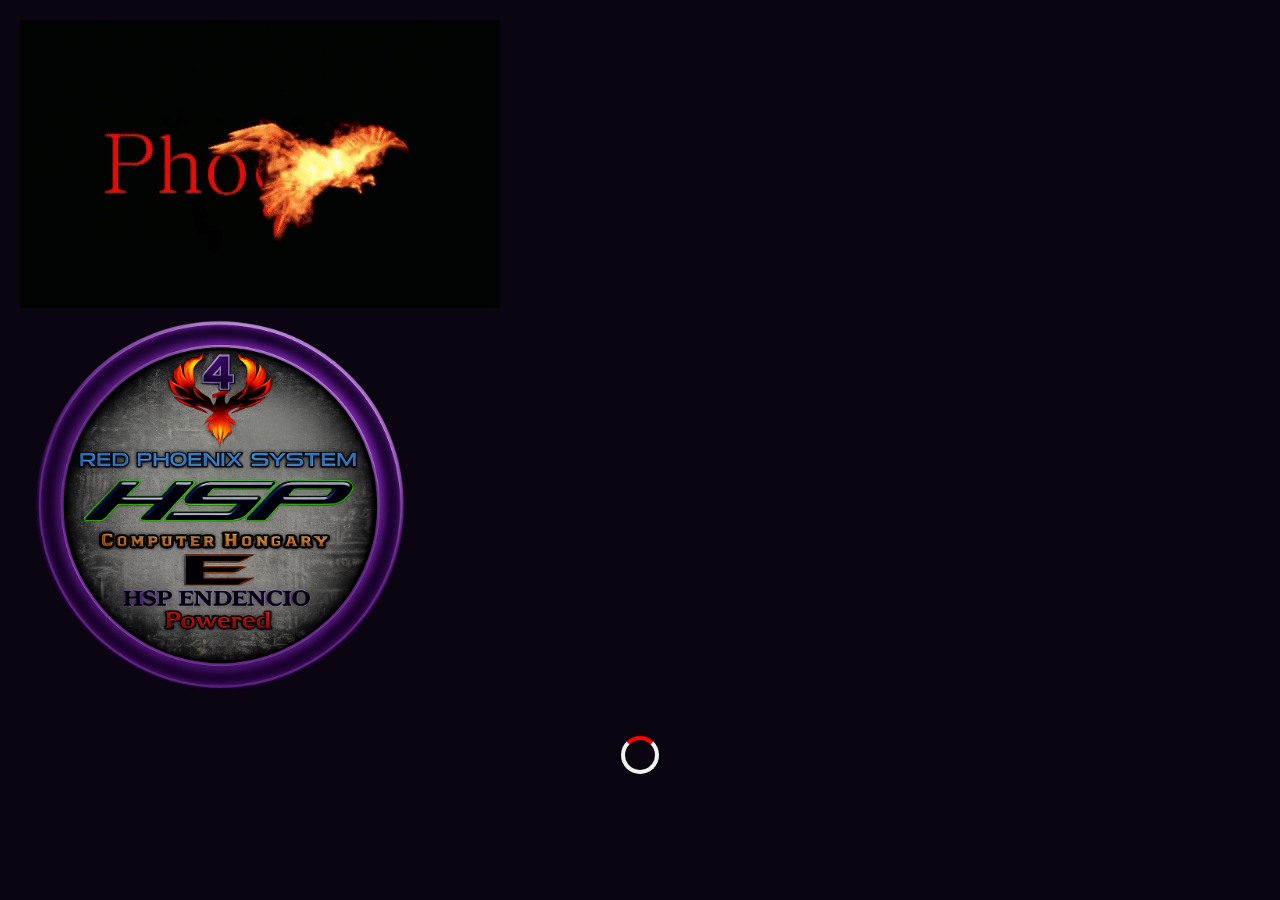
<file: index.html>
<!DOCTYPE html>
<html lang="hu">

<head>
    <meta charset="UTF-8">
    <meta name="viewport" content="width=device-width, initial-scale=1.0">
    <title>Red Phoneix 4 Windows Alrendszer</title>
    <link rel="stylesheet" href="css/global.css">
    <link rel="stylesheet" href="css/welcome.css">
</head>

<body>
    <section>
        <div>
            <img src="asset/pho002.gif" alt="redphoneix">
        </div>
        <div>
            <img src="asset/logo-transparent-red4.png" alt="logo" id="logospin">
            <div class="loader"></div>
        </div>
    </section>
</body>

<script>
    setTimeout(function() {
        window.location.href = '7fa/1fa.html';
    }, 3000);
</script>

</html>
</file>
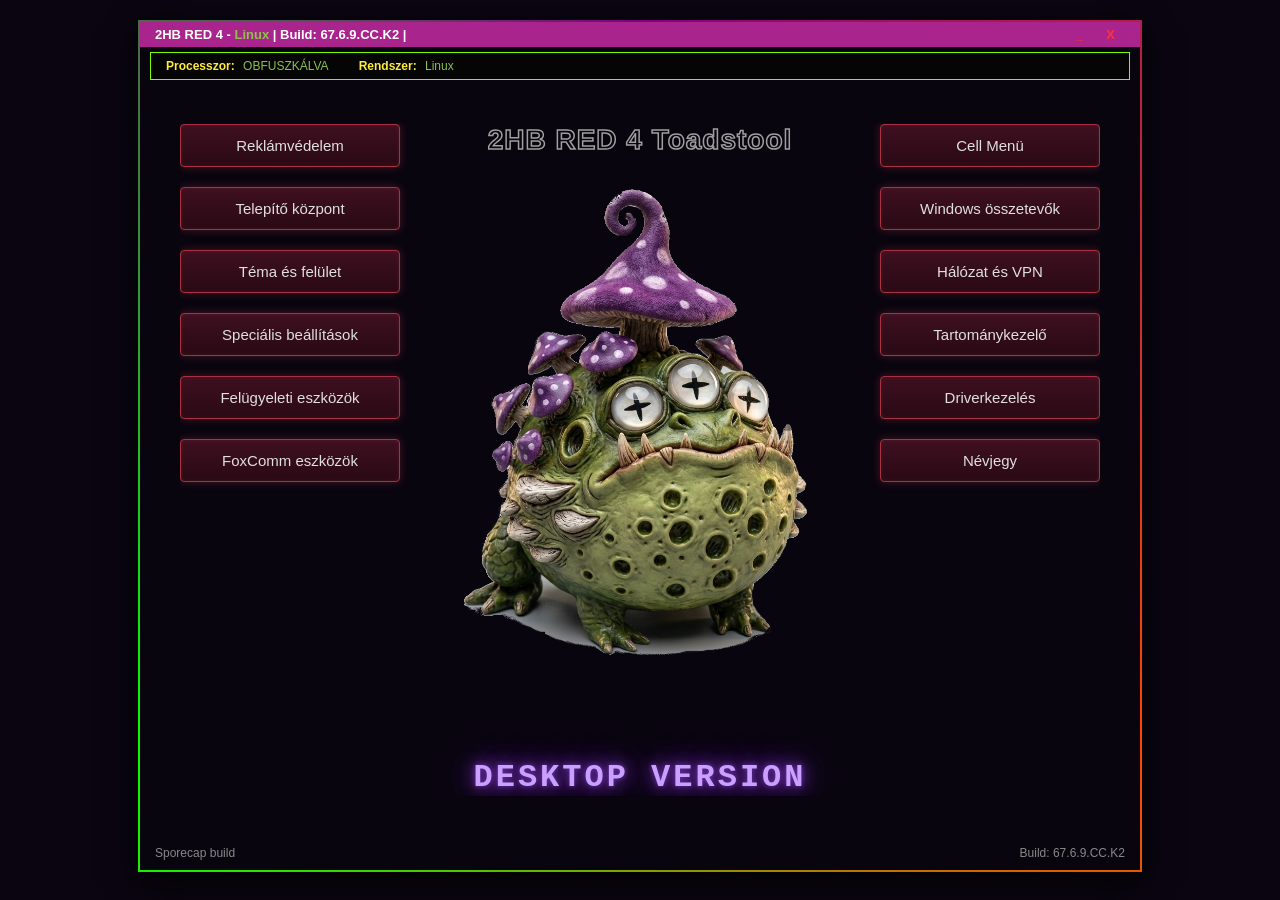
<file: STARTPAGE/index.html>
<!DOCTYPE html>
<html lang="hu">

<head>
    <meta charset="UTF-8">
    <title>RED4 Browser Client TM</title>
    <link rel="stylesheet" href="../css/global.css">
</head>

<body>

    <div class="app-window">

        <div class="title-bar">
            <span>2HB RED 4 - <span class="info-value" id="os-display">Detektálás...</span>
                | Build: 67.6.9.CC.K2 |</span>
            <div class="window-controls">_ X</div>
        </div>

        <div class="info-bar">
            <div>
                <span class="info-label">Processzor:</span>
                <span class="info-value">OBFUSZKÁLVA</span>
            </div>
            <div>
                <span class="info-label">Rendszer:</span>
                <span class="info-value" id="os-display2">Detektálás...</span>
            </div>
        </div>

        <div class="content-area">
            <!-- Main Menu View -->
            <div id="main-view" class="view-transition" style="display: flex; width: 100%; justify-content: space-between;">
                <div class="button-column">
                    <button class="fox-btn" onclick="navigateTo('Reklámvédelem')">Reklámvédelem</button>
                    <button class="fox-btn" onclick="navigateTo('Telepítő központ')">Telepítő központ</button>
                    <button class="fox-btn" onclick="navigateTo('Téma és felület')">Téma és felület</button>
                    <button class="fox-btn" onclick="navigateTo('Speciális beállítások')">Speciális beállítások</button>
                    <button class="fox-btn" onclick="navigateTo('Felügyeleti eszközök')">Felügyeleti eszközök</button>
                    <button class="fox-btn" onclick="navigateTo('FoxComm eszközök')">FoxComm eszközök</button>
                </div>

                <div style="text-align: center; flex-grow: 1;">
                    <div class="text-outline">2HB RED 4 Toadstool</div>
                    <img src="../asset/Gemini_Generated_Image_bf0y8fbf0y8fbf0y.png" alt="mascot" class="mascot">
                    <br><br><br><br><br><br>
                    <div class="text-glow">DESKTOP VERSION</div>
                </div>

                <div class="button-column">
                    <button class="fox-btn" onclick="navigateTo('Cell Menü')">Cell Menü</button>
                    <button class="fox-btn" onclick="navigateTo('Windows összetevők')">Windows összetevők</button>
                    <button class="fox-btn" onclick="navigateTo('Hálózat és VPN')">Hálózat és VPN</button>
                    <button class="fox-btn" onclick="navigateTo('Tartománykezelő')">Tartománykezelő</button>
                    <button class="fox-btn" onclick="navigateTo('Driverkezelés')">Driverkezelés</button>
                    <button class="fox-btn" onclick="navigateTo('Névjegy')">Névjegy</button>
                </div>
            </div>

            <!-- Sub Page View -->
            <div id="sub-view" class="sub-page-container hidden">
                <h2 id="sub-page-title">Cím</h2>
                <div class="sub-page-content">
                    <p id="sub-page-text">A kiválasztott modul betöltése folyamatban...</p>
                </div>
                <button class="fox-btn" onclick="goBack()">Vissza a főmenübe</button>
            </div>
        </div>

        <div class="footer-bar">
            <span>Sporecap build</span>
            <span>Build: 67.6.9.CC.K2</span>
        </div>

    </div>

    <script>
        document.addEventListener('DOMContentLoaded', () => {
            let os = "Ismeretlen OS";
            const ua = window.navigator.userAgent;

            if (ua.indexOf("Windows NT 10.0") !== -1) os = "Windows 10/11";
            else if (ua.indexOf("Windows NT 6.3") !== -1) os = "Windows 8.1";
            else if (ua.indexOf("Windows NT 6.2") !== -1) os = "Windows 8";
            else if (ua.indexOf("Windows NT 6.1") !== -1) os = "Windows 7";
            else if (ua.indexOf("Android") !== -1) {
                const match = ua.match(/Android\s([0-9\.]+)/);
                os = match ? "Android " + match[1] : "Android";
            } else if (ua.indexOf("Mac OS X") !== -1) {
                const match = ua.match(/Mac OS X\s?([0-9_|\.]+)/);
                if (match) {
                    os = "macOS " + match[1].replace(/_/g, '.');
                } else {
                    os = "macOS";
                }
            } else if (ua.indexOf("iPhone") !== -1 || ua.indexOf("iPad") !== -1) {
                const match = ua.match(/OS\s([0-9_]+)/);
                os = match ? "iOS " + match[1].replace(/_/g, '.') : "iOS";
            } else if (ua.indexOf("Linux") !== -1) {
                os = "Linux";
            }

            document.getElementById('os-display').textContent = os;
            document.getElementById('os-display2').textContent = os;
        });

        function navigateTo(pageName) {
            const mainView = document.getElementById('main-view');
            const subView = document.getElementById('sub-view');
            const title = document.getElementById('sub-page-title');
            const text = document.getElementById('sub-page-text');

            title.textContent = pageName;
            text.textContent = `A(z) ${pageName} modul sikeresen betöltve a RED 4 rendszermagba. Itt érheti el az adott funkcióhoz tartozó speciális beállításokat és diagnosztikai eszközöket.`;

            mainView.classList.add('hidden');
            subView.classList.remove('hidden');
            subView.classList.remove('view-transition');
            void subView.offsetWidth; // Trigger reflow for animation
            subView.classList.add('view-transition');
        }

        function goBack() {
            const mainView = document.getElementById('main-view');
            const subView = document.getElementById('sub-view');

            subView.classList.add('hidden');
            mainView.classList.remove('hidden');
            mainView.classList.remove('view-transition');
            void mainView.offsetWidth; // Trigger reflow for animation
            mainView.classList.add('view-transition');
        }
    </script>

</body>

</html>
</file>
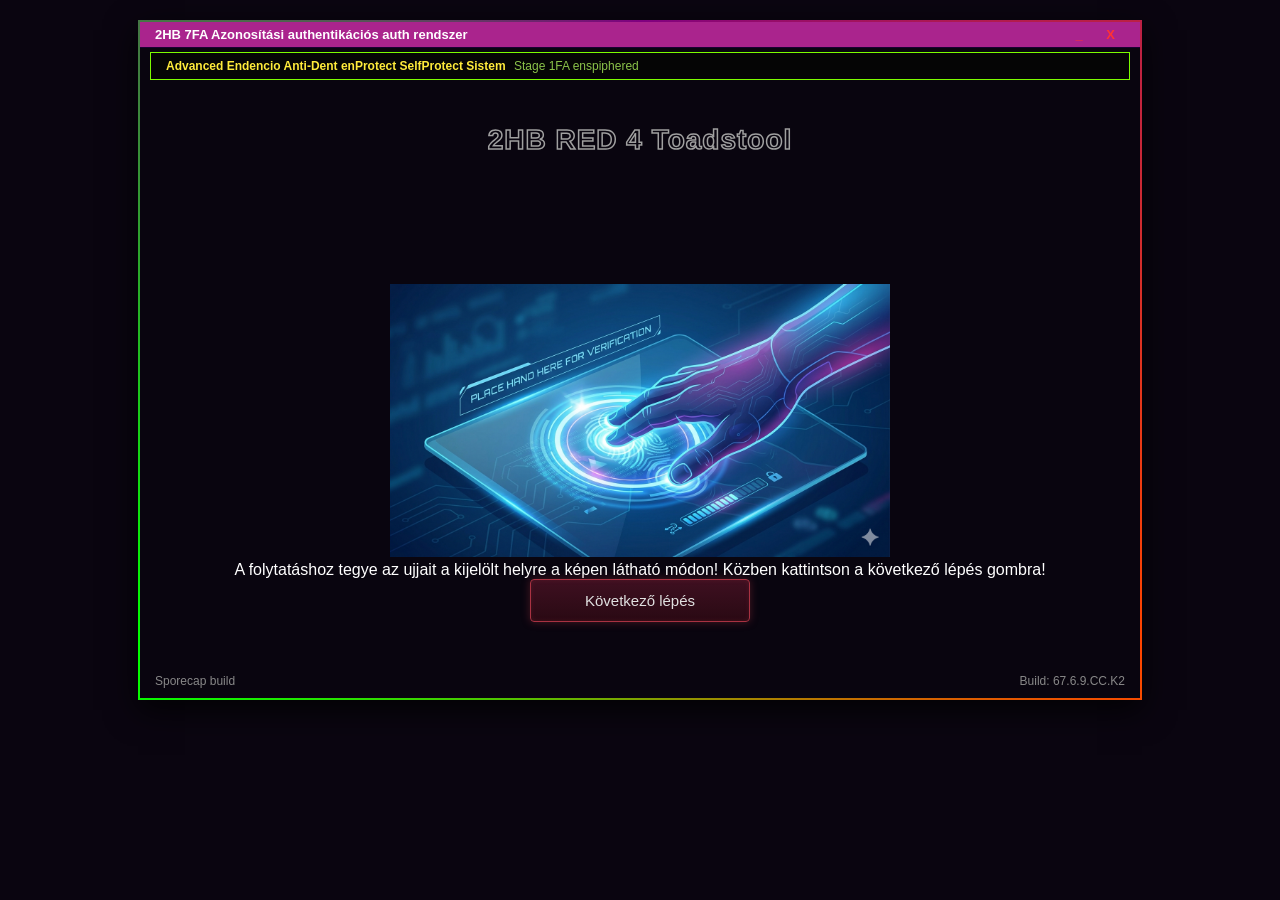
<file: 7fa/1fa.html>
<!DOCTYPE html>
<html lang="hu">

<head>
    <meta charset="UTF-8">
    <title>RED4 1FA</title>
    <link rel="stylesheet" href="../css/global.css">
    <link rel="stylesheet" href="../css/1-7fa.css">
</head>

<body>

    <div class="app-window">

        <div class="title-bar">
            <span>2HB 7FA Azonosítási authentikációs auth rendszer</span>
            <div class="window-controls">_ X</div>
        </div>

        <div class="info-bar">
            <div>
                <span class="info-label">Advanced Endencio Anti-Dent enProtect SelfProtect Sistem</span>
                <span class="info-value">Stage 1FA enspiphered</span>
            </div>
        </div>

        <div class="content-area">

            <!-- <div class="button-column">
        <button class="fox-btn">Reklámvédelem</button>
        <button class="fox-btn">Telepítő központ</button>
        <button class="fox-btn">Téma és felület</button>
        <button class="fox-btn">Speciális beállítások</button>
        <button class="fox-btn">Felügyeleti eszközök</button>
        <button class="fox-btn">FoxComm eszközök</button>
      </div> -->

            <div style="text-align: center; flex-grow: 1;">
                <div class="text-outline">2HB RED 4 Toadstool</div>
                <br><br><br><br><br><br>
                <img id="handplacement" src="../asset/Gemini_Generated_Image_plye44plye44plye.png">
                <div>A folytatáshoz tegye az ujjait a kijelölt helyre a képen látható módon! Közben kattintson a
                    következő lépés gombra!</div>
                <button class="fox-btn" onclick="continueStep()">Következő lépés</button>
            </div>

            <!-- <div class="button-column">
        <button class="fox-btn">Cell Menü</button>
        <button class="fox-btn">Windows összetevők</button>
        <button class="fox-btn">Hálózat és VPN</button>
        <button class="fox-btn">Tartománykezelő</button>
        <button class="fox-btn">Driverkezelés</button>
        <button class="fox-btn">Névjegy</button>
      </div> -->

        </div>

        <div class="footer-bar">
            <span>Sporecap build</span>
            <span>Build: 67.6.9.CC.K2</span>
        </div>

    </div>

    <script>
        function continueStep() {
            const audio = new Audio('../asset/1fa.mp3');
            audio.play();
            audio.onended = function() {
                window.location.href = '2fa.html';
            };
        }
    </script>

</body>

</html>
</file>
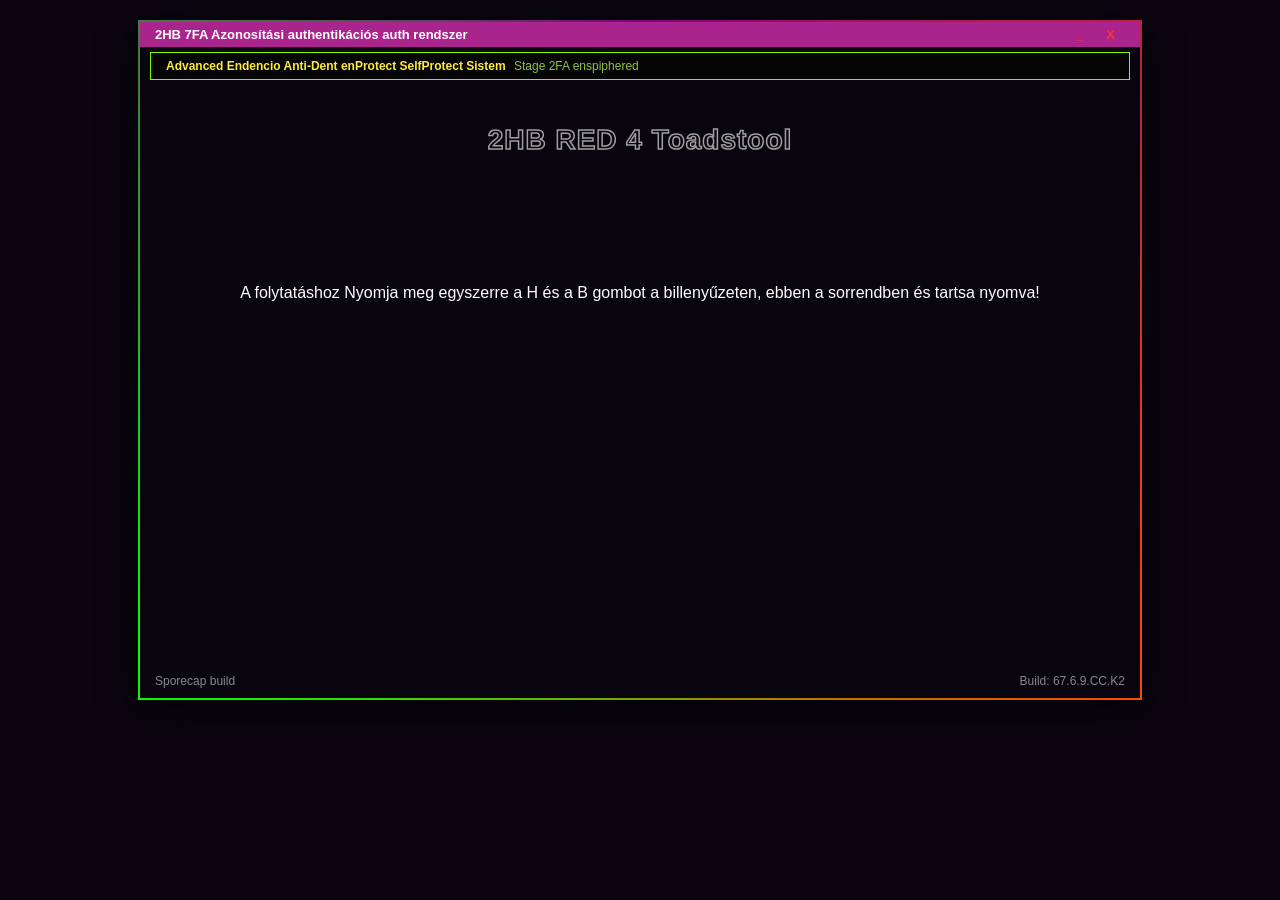
<file: 7fa/2fa.html>
<!DOCTYPE html>
<html lang="hu">

<head>
    <meta charset="UTF-8">
    <title>RED4 2FA</title>
    <link rel="stylesheet" href="../css/global.css">
    <link rel="stylesheet" href="../css/1-7fa.css">
</head>

<body>

    <div class="app-window">

        <div class="title-bar">
            <span>2HB 7FA Azonosítási authentikációs auth rendszer</span>
            <div class="window-controls">_ X</div>
        </div>

        <div class="info-bar">
            <div>
                <span class="info-label">Advanced Endencio Anti-Dent enProtect SelfProtect Sistem</span>
                <span class="info-value">Stage 2FA enspiphered</span>
            </div>
        </div>

        <div class="content-area">

            <div style="text-align: center; flex-grow: 1;">
                <div class="text-outline">2HB RED 4 Toadstool</div>
                <br><br><br><br><br><br>
                <div>A folytatáshoz Nyomja meg egyszerre a H és a B gombot a billenyűzeten, ebben a sorrendben és tartsa
                    nyomva!</div>

                <div id="load-container"
                    style="display: none; width: 300px; height: 10px; background: #1a1a1a; margin: 20px auto; border: 1px solid #ff0000; position: relative;">
                    <div id="load-bar"
                        style="width: 0%; height: 100%; background: #ff0000; box-shadow: 0 0 10px #ff0000;"></div>
                </div>
            </div>

        </div>

        <div class="footer-bar">
            <span>Sporecap build</span>
            <span>Build: 67.6.9.CC.K2</span>
        </div>

    </div>

    <script>
        let hPressed = false;
        let triggered = false;

        document.addEventListener('keydown', (e) => {
            const key = e.key.toLowerCase();
            if (key === 'h') {
                hPressed = true;
            } else if (key === 'b' && hPressed && !triggered) {
                triggered = true;
                document.getElementById('load-container').style.display = 'block';
                const bar = document.getElementById('load-bar');

                const audio = new Audio('../asset/2fa.mp3');
                audio.ontimeupdate = () => {
                    const progress = (audio.currentTime / audio.duration) * 100;
                    bar.style.width = progress + '%';
                };
                audio.play();
                audio.onended = () => {
                    window.location.href = '3fa.html';
                };
            }
        });

        document.addEventListener('keyup', (e) => {
            if (e.key.toLowerCase() === 'h') hPressed = false;
        });
    </script>

</body>

</html>
</file>
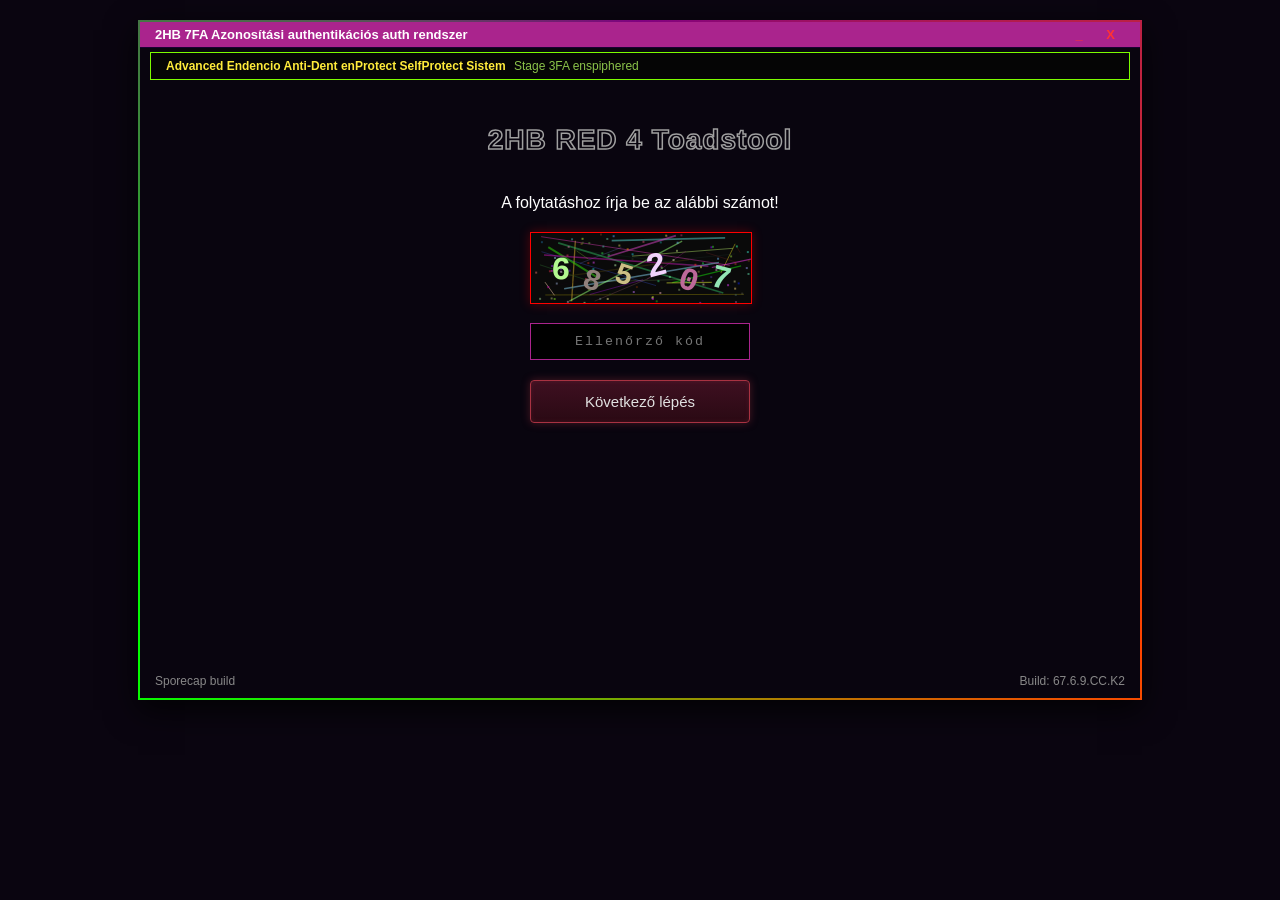
<file: 7fa/3fa.html>
<!DOCTYPE html>
<html lang="hu">

<head>
    <meta charset="UTF-8">
    <title>RED4 1FA</title>
    <link rel="stylesheet" href="../css/global.css">
    <link rel="stylesheet" href="../css/1-7fa.css">
</head>

<body>

    <div class="app-window">

        <div class="title-bar">
            <span>2HB 7FA Azonosítási authentikációs auth rendszer</span>
            <div class="window-controls">_ X</div>
        </div>

        <div class="info-bar">
            <div>
                <span class="info-label">Advanced Endencio Anti-Dent enProtect SelfProtect Sistem</span>
                <span class="info-value">Stage 3FA enspiphered</span>
            </div>
        </div>

        <div class="content-area">

            <div style="text-align: center; flex-grow: 1;">
                <div class="text-outline">2HB RED 4 Toadstool</div>
                <br>
                <div>A folytatáshoz írja be az alábbi számot!</div>
                
                <div style="margin: 20px auto; width: 220px;">
                    <canvas id="captcha-canvas" width="220" height="70" style="border: 1px solid #ff0000; background: #000; box-shadow: 0 0 10px rgba(255,0,0,0.3);"></canvas>
                    <br>
                    <input type="text" id="captcha-input" placeholder="Ellenőrző kód" 
                        style="background: #000; border: 1px solid #aa248d; color: #fff; padding: 10px; margin-top: 15px; width: 100%; box-sizing: border-box; text-align: center; outline: none; font-family: 'Courier New', monospace; letter-spacing: 2px;">
                </div>

                <button class="fox-btn" onclick="continueStep()">Következő lépés</button>
                <div id="error-msg" style="color: #ff3333; margin-top: 10px; font-size: 14px; height: 20px; font-weight: bold;"></div>
            </div>

        </div>

        <div class="footer-bar">
            <span>Sporecap build</span>
            <span>Build: 67.6.9.CC.K2</span>
        </div>

    </div>

    <script>
        let captchaValue = '';

        function generateCaptcha() {
            const canvas = document.getElementById('captcha-canvas');
            const ctx = canvas.getContext('2d');
            captchaValue = Math.floor(100000 + Math.random() * 900000).toString();
            
            // Background
            ctx.fillStyle = '#0a0a0a';
            ctx.fillRect(0, 0, canvas.width, canvas.height);
            
            // Random interference lines
            for (let i = 0; i < 30; i++) {
                ctx.strokeStyle = `rgba(${Math.random()*255}, ${Math.random()*255}, ${Math.random()*255}, 0.5)`;
                ctx.lineWidth = Math.random() * 2;
                ctx.beginPath();
                ctx.moveTo(Math.random() * canvas.width, Math.random() * canvas.height);
                ctx.lineTo(Math.random() * canvas.width, Math.random() * canvas.height);
                ctx.stroke();
            }

            // Random dots noise
            for (let i = 0; i < 100; i++) {
                ctx.fillStyle = `rgba(${Math.random()*255}, ${Math.random()*255}, ${Math.random()*255}, 0.5)`;
                ctx.fillRect(Math.random() * canvas.width, Math.random() * canvas.height, 2, 2);
            }
            
            // Draw distorted digits
            ctx.textBaseline = 'middle';
            for (let i = 0; i < captchaValue.length; i++) {
                const fontSize = 28 + Math.random() * 10;
                ctx.font = `bold ${fontSize}px "Courier New"`;
                ctx.fillStyle = `rgb(${Math.random()*155+100}, ${Math.random()*155+100}, ${Math.random()*155+100})`;
                
                const x = 20 + i * 32;
                const y = 35 + (Math.random() - 0.5) * 25;
                const angle = (Math.random() - 0.5) * 0.9;
                
                ctx.save();
                ctx.translate(x, y);
                ctx.rotate(angle);
                ctx.fillText(captchaValue[i], 0, 0);
                ctx.restore();
            }
        }

        window.onload = generateCaptcha;

        function continueStep() {
            const userInput = document.getElementById('captcha-input').value;
            if (userInput === captchaValue) {
                const audio = new Audio('../asset/3fa.mp3');
                audio.play();
                audio.onended = function() {
                    window.location.href = '4fa.html';
                };
            } else {
                document.getElementById('error-msg').textContent = 'AZONOSÍTÁS SIKERTELEN!';
                generateCaptcha();
                document.getElementById('captcha-input').value = '';
            }
        }
    </script>

</body>

</html>
</file>
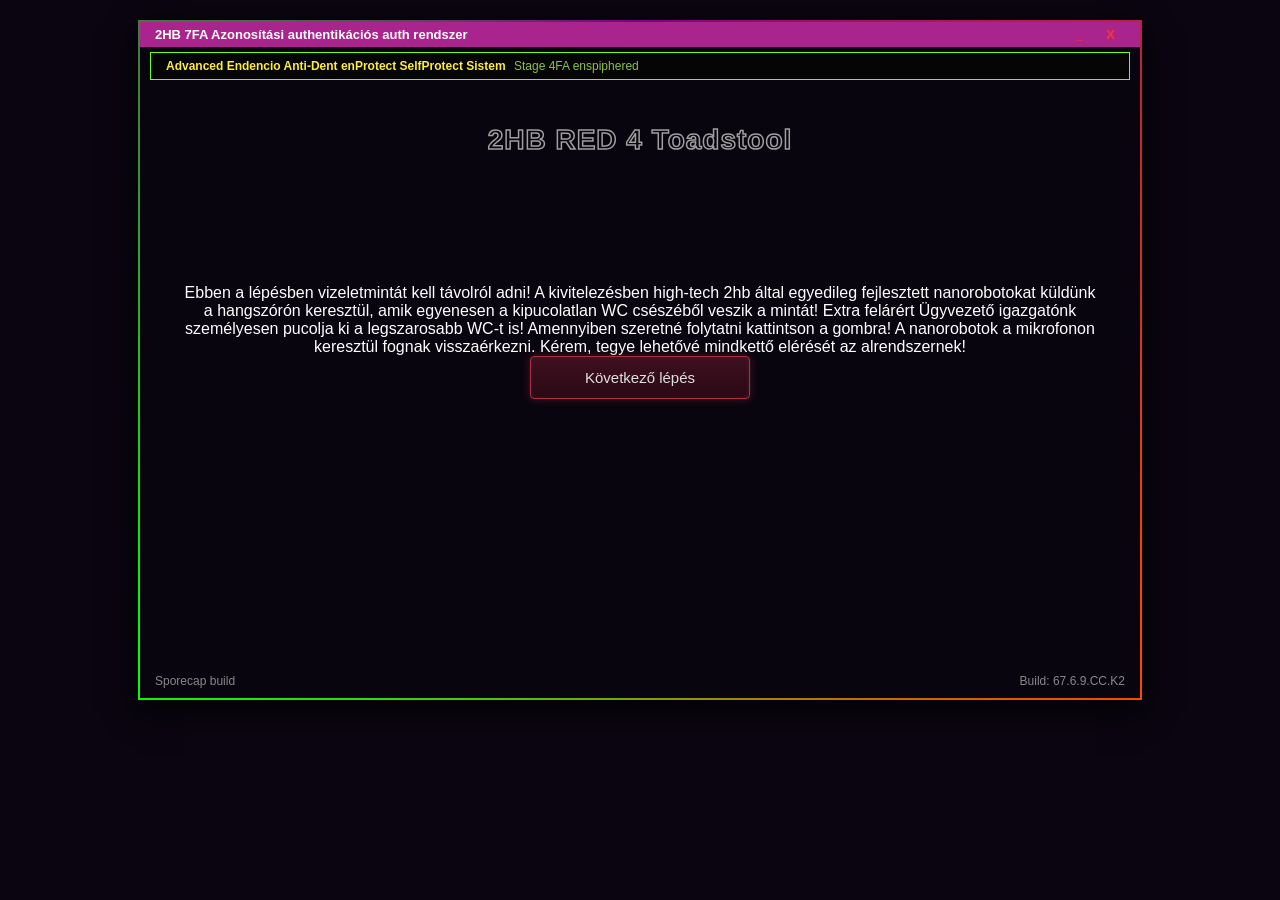
<file: 7fa/4fa.html>
<!DOCTYPE html>
<html lang="hu">

<head>
    <meta charset="UTF-8">
    <title>RED4 1FA</title>
    <link rel="stylesheet" href="../css/global.css">
    <link rel="stylesheet" href="../css/1-7fa.css">
</head>

<body>

    <div class="app-window">

        <div class="title-bar">
            <span>2HB 7FA Azonosítási authentikációs auth rendszer</span>
            <div class="window-controls">_ X</div>
        </div>

        <div class="info-bar">
            <div>
                <span class="info-label">Advanced Endencio Anti-Dent enProtect SelfProtect Sistem</span>
                <span class="info-value">Stage 4FA enspiphered</span>
            </div>
        </div>

        <div class="content-area">

            <div style="text-align: center; flex-grow: 1;">
                <div class="text-outline">2HB RED 4 Toadstool</div>
                <br><br><br><br><br><br>
                <div>Ebben a lépésben vizeletmintát kell távolról adni! A kivitelezésben high-tech 2hb által egyedileg
                    fejlesztett nanorobotokat küldünk a hangszórón keresztül, amik egyenesen a kipucolatlan WC csészéből
                    veszik a mintát! Extra felárért Ügyvezető igazgatónk személyesen pucolja ki a legszarosabb WC-t is!
                    Amennyiben szeretné folytatni kattintson a gombra! A nanorobotok a mikrofonon keresztül fognak
                    visszaérkezni. Kérem, tegye lehetővé mindkettő elérését az alrendszernek!
                </div>
                <button class="fox-btn" onclick="continueStep()">Következő lépés</button>
            </div>

        </div>

        <div class="footer-bar">
            <span>Sporecap build</span>
            <span>Build: 67.6.9.CC.K2</span>
        </div>

    </div>

    <script>
        function continueStep() {
            const audio = new Audio('../asset/4fa.mp3');
            audio.play();
            audio.onended = function () {
                window.location.href = '5fa.html';
            };
        }
    </script>

</body>

</html>
</file>
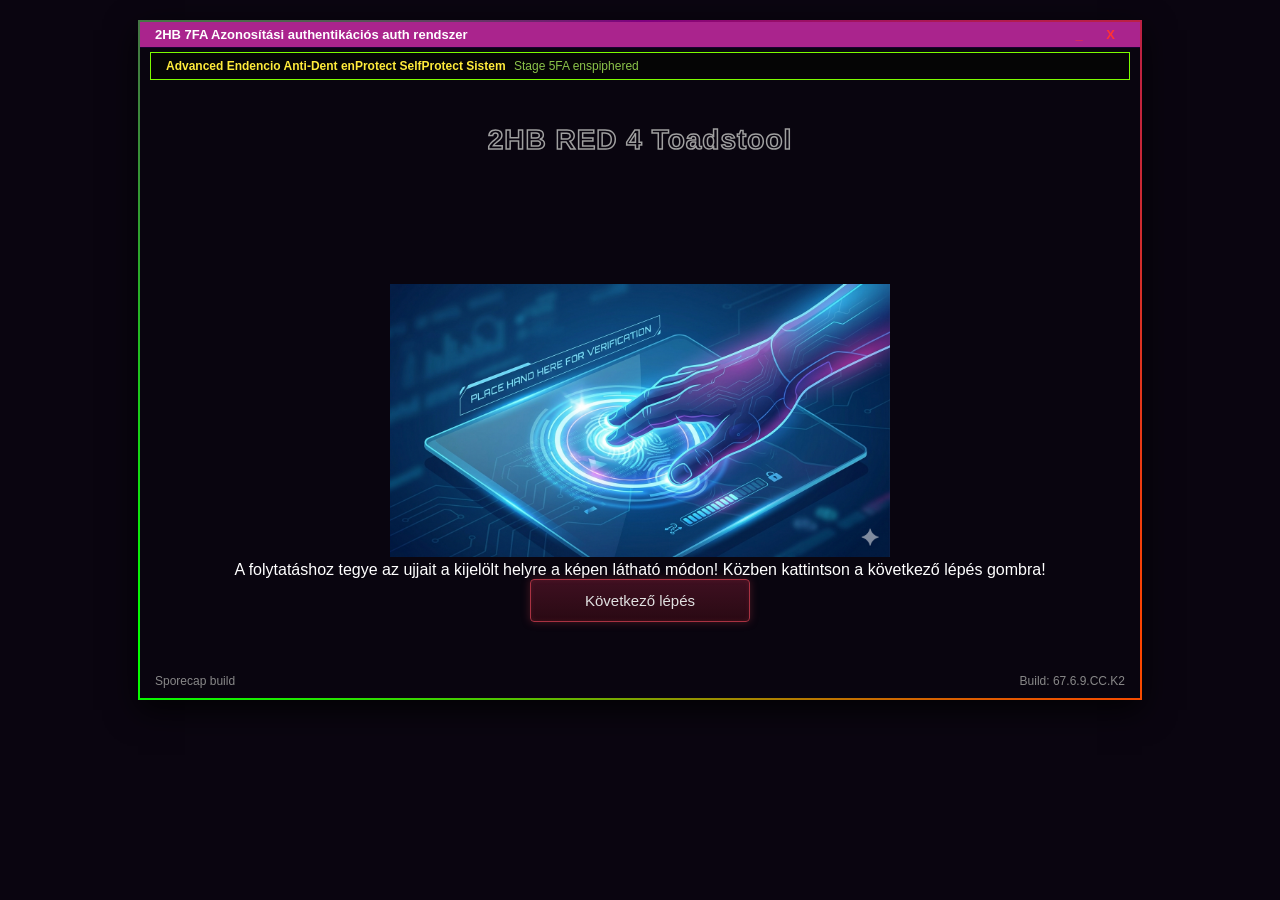
<file: 7fa/5fa.html>
<!DOCTYPE html>
<html lang="hu">

<head>
    <meta charset="UTF-8">
    <title>RED4 1FA</title>
    <link rel="stylesheet" href="../css/global.css">
    <link rel="stylesheet" href="../css/1-7fa.css">
</head>

<body>

    <div class="app-window">

        <div class="title-bar">
            <span>2HB 7FA Azonosítási authentikációs auth rendszer</span>
            <div class="window-controls">_ X</div>
        </div>

        <div class="info-bar">
            <div>
                <span class="info-label">Advanced Endencio Anti-Dent enProtect SelfProtect Sistem</span>
                <span class="info-value">Stage 5FA enspiphered</span>
            </div>
        </div>

        <div class="content-area">

            <!-- <div class="button-column">
        <button class="fox-btn">Reklámvédelem</button>
        <button class="fox-btn">Telepítő központ</button>
        <button class="fox-btn">Téma és felület</button>
        <button class="fox-btn">Speciális beállítások</button>
        <button class="fox-btn">Felügyeleti eszközök</button>
        <button class="fox-btn">FoxComm eszközök</button>
      </div> -->

            <div style="text-align: center; flex-grow: 1;">
                <div class="text-outline">2HB RED 4 Toadstool</div>
                <br><br><br><br><br><br>
                <img id="handplacement" src="../asset/Gemini_Generated_Image_plye44plye44plye.png">
                <div>A folytatáshoz tegye az ujjait a kijelölt helyre a képen látható módon! Közben kattintson a
                    következő lépés gombra!</div>
                <button class="fox-btn" onclick="continueStep()">Következő lépés</button>
            </div>

            <!-- <div class="button-column">
        <button class="fox-btn">Cell Menü</button>
        <button class="fox-btn">Windows összetevők</button>
        <button class="fox-btn">Hálózat és VPN</button>
        <button class="fox-btn">Tartománykezelő</button>
        <button class="fox-btn">Driverkezelés</button>
        <button class="fox-btn">Névjegy</button>
      </div> -->

        </div>

        <div class="footer-bar">
            <span>Sporecap build</span>
            <span>Build: 67.6.9.CC.K2</span>
        </div>

    </div>

    <script>
        function continueStep() {
            const audio = new Audio('../asset/1fa.mp3');
            audio.play();
            audio.onended = function() {
                window.location.href = '2fa.html';
            };
        }
    </script>

</body>

</html>
</file>
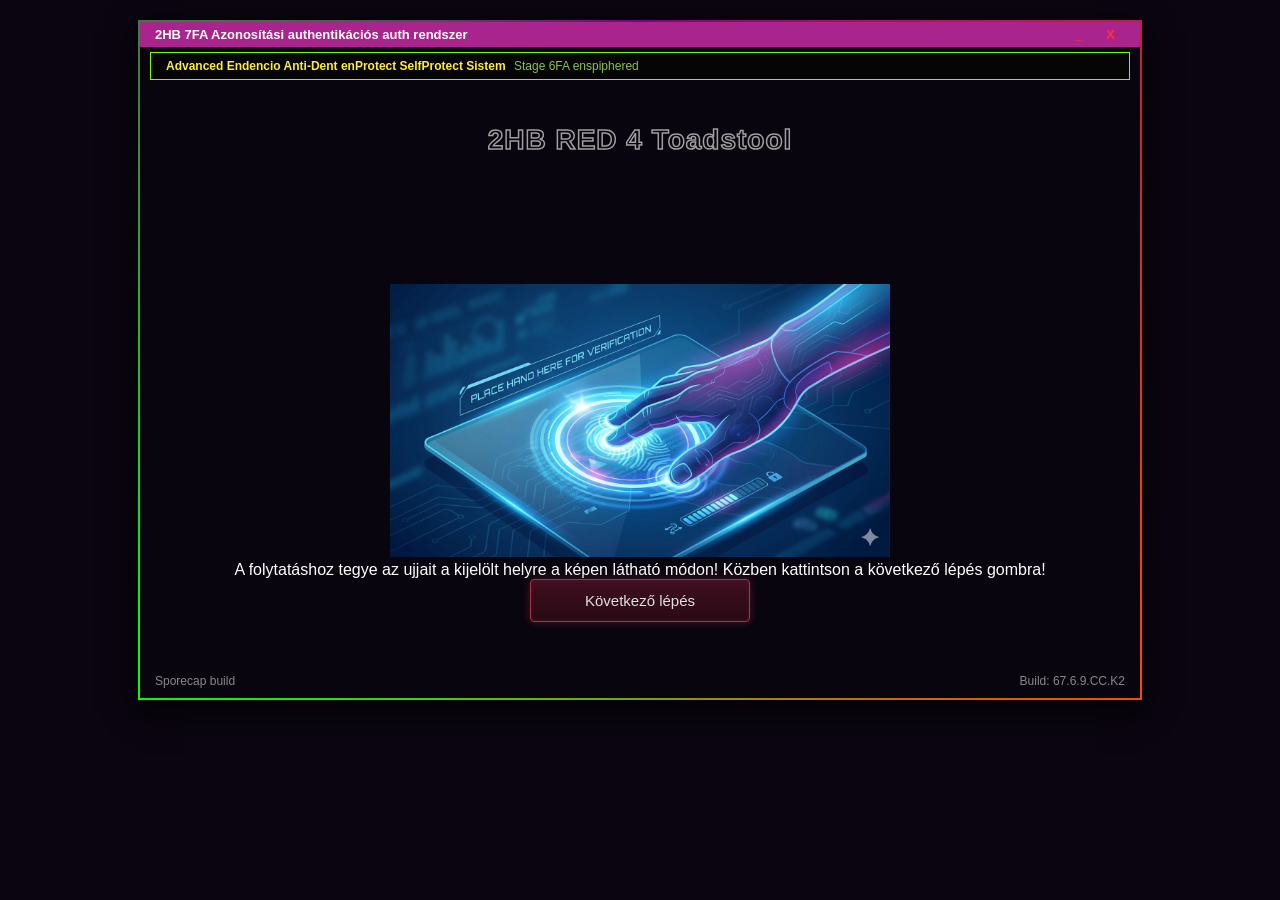
<file: 7fa/6fa.html>
<!DOCTYPE html>
<html lang="hu">

<head>
    <meta charset="UTF-8">
    <title>RED4 1FA</title>
    <link rel="stylesheet" href="../css/global.css">
    <link rel="stylesheet" href="../css/1-7fa.css">
</head>

<body>

    <div class="app-window">

        <div class="title-bar">
            <span>2HB 7FA Azonosítási authentikációs auth rendszer</span>
            <div class="window-controls">_ X</div>
        </div>

        <div class="info-bar">
            <div>
                <span class="info-label">Advanced Endencio Anti-Dent enProtect SelfProtect Sistem</span>
                <span class="info-value">Stage 6FA enspiphered</span>
            </div>
        </div>

        <div class="content-area">

            <!-- <div class="button-column">
        <button class="fox-btn">Reklámvédelem</button>
        <button class="fox-btn">Telepítő központ</button>
        <button class="fox-btn">Téma és felület</button>
        <button class="fox-btn">Speciális beállítások</button>
        <button class="fox-btn">Felügyeleti eszközök</button>
        <button class="fox-btn">FoxComm eszközök</button>
      </div> -->

            <div style="text-align: center; flex-grow: 1;">
                <div class="text-outline">2HB RED 4 Toadstool</div>
                <br><br><br><br><br><br>
                <img id="handplacement" src="../asset/Gemini_Generated_Image_plye44plye44plye.png">
                <div>A folytatáshoz tegye az ujjait a kijelölt helyre a képen látható módon! Közben kattintson a
                    következő lépés gombra!</div>
                <button class="fox-btn" onclick="continueStep()">Következő lépés</button>
            </div>

            <!-- <div class="button-column">
        <button class="fox-btn">Cell Menü</button>
        <button class="fox-btn">Windows összetevők</button>
        <button class="fox-btn">Hálózat és VPN</button>
        <button class="fox-btn">Tartománykezelő</button>
        <button class="fox-btn">Driverkezelés</button>
        <button class="fox-btn">Névjegy</button>
      </div> -->

        </div>

        <div class="footer-bar">
            <span>Sporecap build</span>
            <span>Build: 67.6.9.CC.K2</span>
        </div>

    </div>

    <script>
        function continueStep() {
            const audio = new Audio('../asset/1fa.mp3');
            audio.play();
            audio.onended = function() {
                window.location.href = '2fa.html';
            };
        }
    </script>

</body>

</html>
</file>
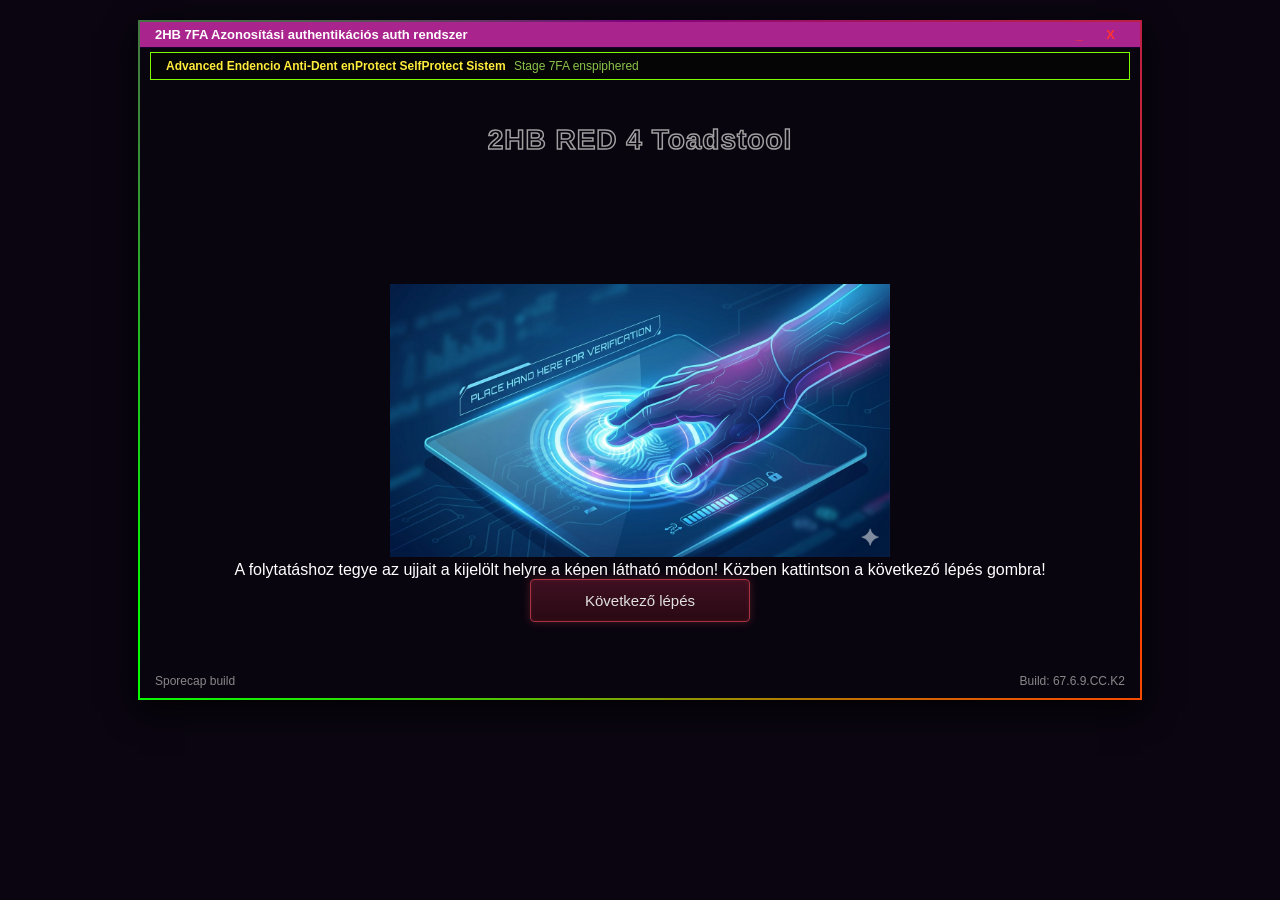
<file: 7fa/7fa.html>
<!DOCTYPE html>
<html lang="hu">

<head>
    <meta charset="UTF-8">
    <title>RED4 1FA</title>
    <link rel="stylesheet" href="../css/global.css">
    <link rel="stylesheet" href="../css/1-7fa.css">
</head>

<body>

    <div class="app-window">

        <div class="title-bar">
            <span>2HB 7FA Azonosítási authentikációs auth rendszer</span>
            <div class="window-controls">_ X</div>
        </div>

        <div class="info-bar">
            <div>
                <span class="info-label">Advanced Endencio Anti-Dent enProtect SelfProtect Sistem</span>
                <span class="info-value">Stage 7FA enspiphered</span>
            </div>
        </div>

        <div class="content-area">

            <!-- <div class="button-column">
        <button class="fox-btn">Reklámvédelem</button>
        <button class="fox-btn">Telepítő központ</button>
        <button class="fox-btn">Téma és felület</button>
        <button class="fox-btn">Speciális beállítások</button>
        <button class="fox-btn">Felügyeleti eszközök</button>
        <button class="fox-btn">FoxComm eszközök</button>
      </div> -->

            <div style="text-align: center; flex-grow: 1;">
                <div class="text-outline">2HB RED 4 Toadstool</div>
                <br><br><br><br><br><br>
                <img id="handplacement" src="../asset/Gemini_Generated_Image_plye44plye44plye.png">
                <div>A folytatáshoz tegye az ujjait a kijelölt helyre a képen látható módon! Közben kattintson a
                    következő lépés gombra!</div>
                <button class="fox-btn" onclick="continueStep()">Következő lépés</button>
            </div>

            <!-- <div class="button-column">
        <button class="fox-btn">Cell Menü</button>
        <button class="fox-btn">Windows összetevők</button>
        <button class="fox-btn">Hálózat és VPN</button>
        <button class="fox-btn">Tartománykezelő</button>
        <button class="fox-btn">Driverkezelés</button>
        <button class="fox-btn">Névjegy</button>
      </div> -->

        </div>

        <div class="footer-bar">
            <span>Sporecap build</span>
            <span>Build: 67.6.9.CC.K2</span>
        </div>

    </div>

    <script>
        function continueStep() {
            const audio = new Audio('../asset/1fa.mp3');
            audio.play();
            audio.onended = function() {
                window.location.href = '2fa.html';
            };
        }
    </script>

</body>

</html>
</file>
<file: css/global.css>
/* html,
body {
    height: 100%;
}

body {
    background-color: black;
}

section div {
    display: flex;
    flex-direction: column;
    align-items: center;
    justify-content: center;
} */

@property --angle {
    syntax: '<angle>';
    initial-value: 0deg;
    inherits: false;
}

/* =========================================
   ÁLTALÁNOS BEÁLLÍTÁSOK ÉS VÁLTOZÓK
   hernyőbernyő
   ========================================= */
:root {
    --bg-dark: #0a0510;
    --title-bar-bg: #aa248d;
    --title-bar-text: #ffffff;
    --info-bar-bg: #050505;
    --info-border: #7cfc00;
    --info-label: #ffeb3b;
    --info-value: #8bc34a;

    --btn-bg-top: rgba(85, 20, 40, 0.7);
    --btn-bg-bottom: rgba(45, 10, 20, 0.9);
    --btn-border: #a83242;
    --btn-border-hover: #eb6373;
    --btn-text: #e0e0e0;

    --font-main: 'Segoe UI', Tahoma, Geneva, Verdana, sans-serif;
}

body {
    margin: 0;
    padding: 20px;
    background-color: var(--bg-dark);
    color: #ffffff;
    font-family: var(--font-main);
    /* Ide beállíthatod a háttérképet: 
     background-image: url('hatter.jpg');
     background-size: cover; */
}

/* =========================================
   FŐ ABLAK ÉS KERETEK
   ========================================= */

/* A külső ablak színátmenetes kerettel (Lila -> Narancs -> Zöld) */
.app-window {
    background-color: rgba(10, 5, 16, 0.85);
    /* Félig átlátszó sötét háttér */
    border: 2px solid;
    border-image-slice: 1;
    border-width: 2px;
    border-image-source: conic-gradient(from var(--angle), #800080, #ff4500, #00ff00, #800080);
    animation: rotate-border 4s linear infinite;
    display: flex;
    flex-direction: column;
    width: 100%;
    max-width: 1000px;
    margin: 0 auto;
    box-shadow: 0 10px 30px rgba(0, 0, 0, 0.8);
}

@keyframes rotate-border {
    to {
        --angle: 360deg;
    }
}


/* Felső lila címsor */
.title-bar {
    background-color: var(--title-bar-bg);
    color: var(--title-bar-text);
    padding: 5px 15px;
    display: flex;
    justify-content: space-between;
    align-items: center;
    font-size: 13px;
    font-weight: 600;
    border-bottom: 1px solid #1a0033;
}

.window-controls {
    color: #ff3333;
    font-weight: bold;
    cursor: pointer;
    letter-spacing: 10px;
}

/* Információs sáv (Processzor, Rendszer) */
.info-bar {
    background-color: var(--info-bar-bg);
    border: 1px solid var(--info-border);
    margin: 4px 10px;
    padding: 6px 15px;
    display: flex;
    gap: 30px;
    font-size: 12px;
}

.info-label {
    color: var(--info-label);
    font-weight: bold;
    margin-right: 5px;
}

.info-value {
    color: var(--info-value);
}

/* =========================================
   GOMBOK (BUTTONS)
   ========================================= */
.fox-btn {
    background: linear-gradient(to bottom, var(--btn-bg-top), var(--btn-bg-bottom));
    border: 1px solid var(--btn-border);
    border-radius: 4px;
    color: var(--btn-text);
    padding: 12px 20px;
    width: 220px;
    text-align: center;
    font-size: 15px;
    font-family: var(--font-main);
    cursor: pointer;
    transition: all 0.3s ease;
    box-shadow: 0 0 8px rgba(168, 50, 66, 0.4), inset 0 0 5px rgba(168, 50, 66, 0.2);
}

.fox-btn:hover {
    border-color: var(--btn-border-hover);
    color: #ffffff;
    box-shadow: 0 0 15px rgba(235, 99, 115, 0.6), inset 0 0 10px rgba(235, 99, 115, 0.4);
    transform: translateY(-1px);
}

/* Gombok elrendezése a tartalomban */
.content-area {
    padding: 40px;
    display: flex;
    justify-content: space-between;
    /* Két oszlopba rendezi a gombokat */
    position: relative;
    min-height: 500px;
}

.button-column {
    display: flex;
    flex-direction: column;
    gap: 20px;
}

/* =========================================
   TIPOGRÁFIA ÉS EFFEKTEK
   ========================================= */

/* Középső üres/körvonalas szöveg (2HB FoxComm 5.1 Lunava Next) */
.text-outline {
    font-size: 28px;
    color: transparent;
    -webkit-text-stroke: 1.5px #a0a0a0;
    text-align: center;
    font-weight: 800;
    letter-spacing: 1px;
    margin-bottom: 20px;
}

/* Világító szöveg effektus (DESKTOP VERSION) */
.text-glow {
    font-size: 32px;
    color: #c9a0ff;
    text-transform: uppercase;
    text-align: center;
    font-family: 'Courier New', Courier, monospace;
    font-weight: bold;
    letter-spacing: 3px;
    text-shadow: 0 0 5px #6a32a8, 0 0 15px #6a32a8, 0 0 30px #8a2be2;
}

/* Alsó lábléc (Vivenium, Build info) */
.footer-bar {
    display: flex;
    justify-content: space-between;
    padding: 10px 15px;
    color: #888;
    font-size: 12px;
    margin-top: auto;
}

/* Rolling down effect animation */
.view-transition {
    animation: rollDown 5s cubic-bezier(0.165, 0.84, 0.44, 1) forwards;
}

@keyframes rollDown {
    0% {
        transform: translateY(-50px);
        opacity: 0;
        clip-path: inset(0 0 100% 0);
    }

    100% {
        transform: translateY(0);
        opacity: 1;
        clip-path: inset(0 0 0 0);
    }
}

.hidden {
    display: none !important;
}

.sub-page-container {
    width: 100%;
    display: flex;
    flex-direction: column;
    align-items: center;
    justify-content: center;
}

.sub-page-container h2 {
    color: var(--btn-border-hover);
    text-shadow: 0 0 15px rgba(235, 99, 115, 0.4);
    font-size: 2.5rem;
    margin-bottom: 25px;
    text-transform: uppercase;
    letter-spacing: 2px;
}

.sub-page-content {
    background: rgba(255, 255, 255, 0.03);
    padding: 40px;
    border-radius: 4px;
    border: 1px solid var(--btn-border);
    max-width: 800px;
    margin-bottom: 40px;
    text-align: center;
    font-size: 1.1rem;
    line-height: 1.6;
    box-shadow: inset 0 0 20px rgba(0, 0, 0, 0.5);
}

.mascot {
    width: 400px;
}
</file>
<file: css/welcome.css>
.loader {
    border: 4px solid #f3f3f3;
    border-top: 4px solid #ff0000;
    border-radius: 50%;
    width: 30px;
    height: 30px;
    animation: spin 1s linear infinite;
    margin: 20px auto;
}

@keyframes spin {
    0% {
        transform: rotate(0deg);
    }

    100% {
        transform: rotate(360deg);
    }
}

#logospin {
    width: 400px;
}
</file>
<file: css/1-7fa.css>
#handplacement{
    width:500px;
}
</file>
